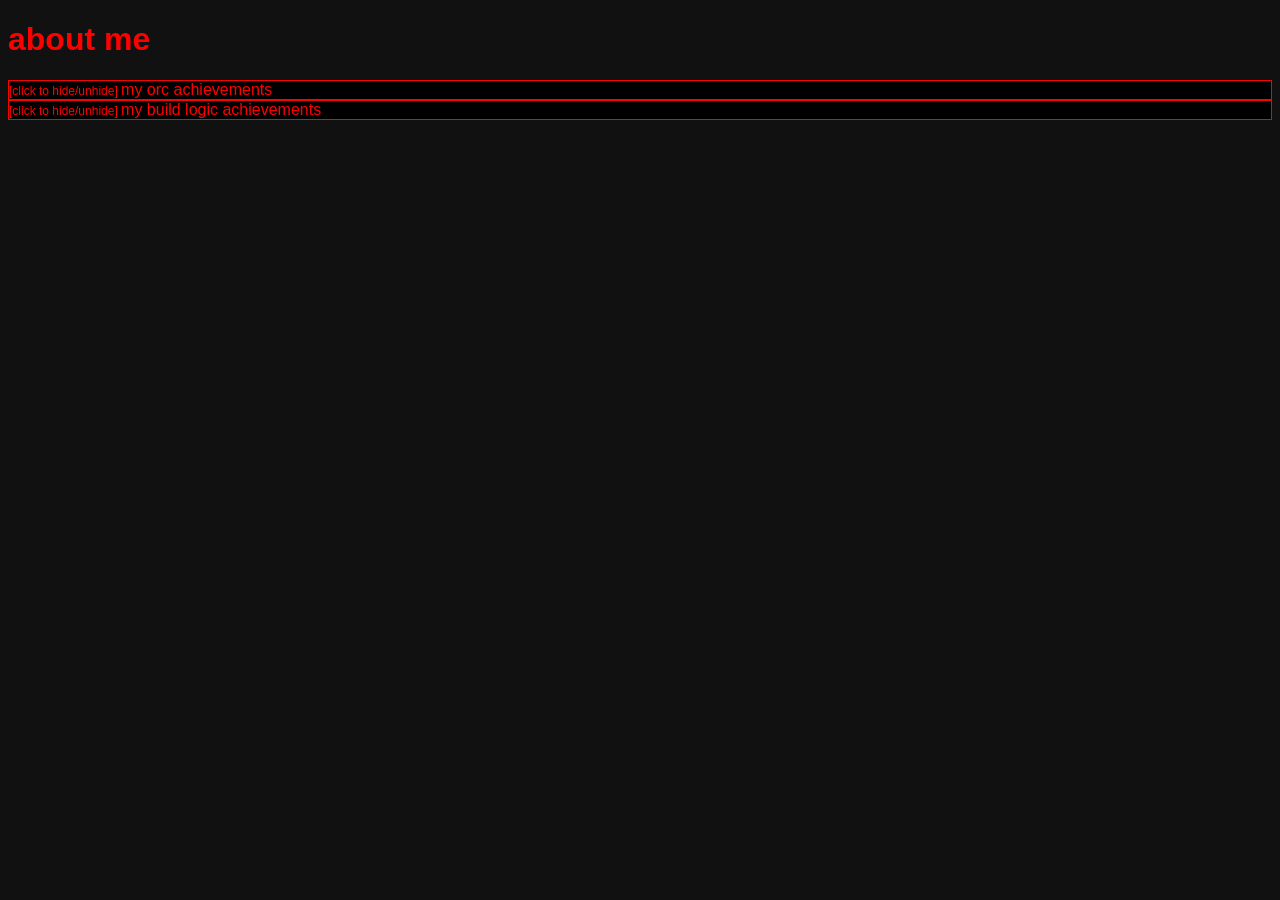
<file: index.html>
<!doctype html>
<html lang="en">
<head>
<title>muser</title>
<link href="css.css" rel="stylesheet"/>
</head>
<body>
<h1>about me</h1>
<details><summary>my orc achievements</summary>
<p>i am the guy who leaked the <a href="https://github.com/muserlogiccpu/korone-src">ratone src</a>.</br>
oh also i (kinda) made the update 1.8.1 in <a href="http://revival-list.com/">revival list</a> (a bug fix)</br>
other than that, im js a dev for the niche part of orc.</br>
i own fishblox, a 2008-2014 roblox revival, and i was a developer in other revs (and still am in some). <br>
<ul>
<li>kemono: site manager</li>
<li>redium: dev</li>
<li>triaxx: admin + trusted</li>
<li>rydenyte: trusted</li>
<li>slopaula: mod</li>
<li>vortex: verified</li>
<li>rrc: verified</li>
<li>tinkium: beta tester</li>
<li>luckyblox: designer</li>
<li>fryblx: tester (kha ate me)</li>
<li>nexium: dev (for a bit)</li>
</ul>
oh also im friends with some of rev owners
<ul>
<li>watrbx</li>
<li>triaxx</li>
<li>rydenyte</li>
<li>nexium</li>
<li>celestrium</li>
<li>bloxrl:reborn</li>
<li>martin</li>
</ul>
i played these revs
<ul>
<li>carbon (also carbonara if you can consider it)</li>
<li>better16</li>
<li>sonero (fuck fever)</li>
<li>gptblox (to talk to the owner)</li>
<li>kormon.lol (redium's owner's friend owned it so i joined cause they pinged everyone)</li>
<li>anemone (felt pretty convincing)</li>
<li>sandbox (partinshits)</li>
<li>revsim (50th member, my friend helped me to snipe)</li>
<li>kanvas (wanted to download it)</li>
<li>fishblox (obviously)</li>
<li>ecs:r (big)</li>
<li>watrbx (since like dec 2025)</li>
<li>bloxxia.de</li>
<li>caelus (aka aisaka when i joined)</li>
<li>evvls</li>
<li>lugi blox</li>
<li>vortex</li>
<li>coolblox (idk how to verify)</li>
<li>angryblox (watrbx partinshits)</li>
<li>subter (ditto)</li>
<li>madoka (rev list)</li>
<li>oozrev (b*bba slop)</li>
<li>eraxia / cubora</li>
<li>bloxrl: reborn (owned by bouldrr a person i know)</li>
<li>nexium</li>
<li>blossom</li>
<li>tinkium</li>
<li>orrh-ng bmh</li>
<li>luckyblox</li>
<li>freebloxia (the freblx.xyz if anybody cares)</li>
<li>offset 2 (another of my friend made it "without rats")</li>
<li>blockworks (when it was a rev)</li>
<li>bloxiverse</li>
<li>yriwblox / slopaula</li>
<li>fryblx</li>
<li>kemono</li>
<li>vistamedia (same owner as offset 2)</li>
<li>austiblox (my first ever normal rev)</li>
<li>rfd (beepboopbap's)</li>
<li>orrh</li>
<li>sodikm</li>
<li>novetus</li>
<li>offset (i didnt knew rust was mtm)</li>
<li>blaxirl (shitty asshole rev)</li>
<li>rblx07</li>
<li>triaxx</li>
<li>rydenyte</li>
<li>simulators on roblox <ul>
<li>goingbackto2014</li>
<li>retrostudio</li>
</ul></li>
</ul>
i was also devving shit on <a href="https://esolangs.org/">esoteric programming languages</a> such as brainfuck, deadfish, befunge, etc. </br>
i also make redstone shit on mcpe if you want to see look at <a href="images/">the creations</a></br>
here are my socials if anybody gives a fuck on them
<ul>
<li>reddit: <a href="https://www.reddit.com/user/TotallyNotMuser/">u/TotallyNotMuser</a></li>
<li>twitter aka x: <a href="https://x.com/TotallyNotMuser">@TotallyNotMuser</a></li>
<li>discord: @u8_muser</li>
<li>youtube: <a href="https://www.youtube.com/@fish-blox-muser">@fish-blox-muser</a> (had to name it cause youtube wouldnt allow @fishblox)</li>
<li>github: <a href="https://github.com/muserlogiccpu">muserlogiccpu</a></li>
<li>revs: <ul>
<li>caca elus: <a href="https://www.caelus.lol/users/55205/profile">muser </a></li>
<li>escr: <a href="https://ecsr.io/users/25384/profile">muser</a></li>
<li>evls: <a href="https://evvls.site/users/1171/profile">muser</a></li>
<li>okapi: muser (before wipe)</li>
<li>fishblox pre-user db wipe: <a href="http://26.9.5.55/User.aspx?id=1">FISHBLOX</a></li>
<li>fishblox post-user db wipe pre-src wipe: <a href="http://26.9.5.55/User.aspx?id=1">ROBLOX</a></li>
</details>
<details><summary>my build logic achievements</summary>
got banned on 3* of my accounts<br>
* = 2 on build logic, 1 through roblox finding my alt<br>
i've made a hella bunch of shit in build logic, such as: <br>
<ul>
<li><a href="decode.html">decoder for a bunch of blocks</a></li>
<li><a href="blapi.html">typewriter api, inspired by this guy</a>: <br><img src="Discord_c4OnKhJm4S.png" width="200px" height="150px"></li>
<li><a href="https://muser-logiccpu.neocities.org/terraingen">vibecoded ass terrain gen, no longer maintained</a></li>
<li><a href="https://muser-logiccpu.neocities.org/imageloader">vibecoded ass image gen, no longer maintained</a></li>
<li><a href="blblocks.tsv">all of da blocks in bl</a></li>
<li><a href="bltp.tsv">all of da text in text panel</a></li>
<li><a href="materials.tsv">all of da materials in bl</a></li>
<li><a href="rot.tsv">all of da rotations in bl</a></li>
<li><a href="eeprom.html">eeprom encoder</a></li>
<li><a href="save.html">save decoder (in huge beta)</a></li>
</ul>
useful links not by me
<ul>
<li><a href="https://intensblapi.onrender.com/">intens api typa shi</a></li>
<li><a href="https://jimhasaburger.com/buildlogic/">mint api typa shi</a></li>
</ul>
</details>
</p>
</body>
</html>
</file>
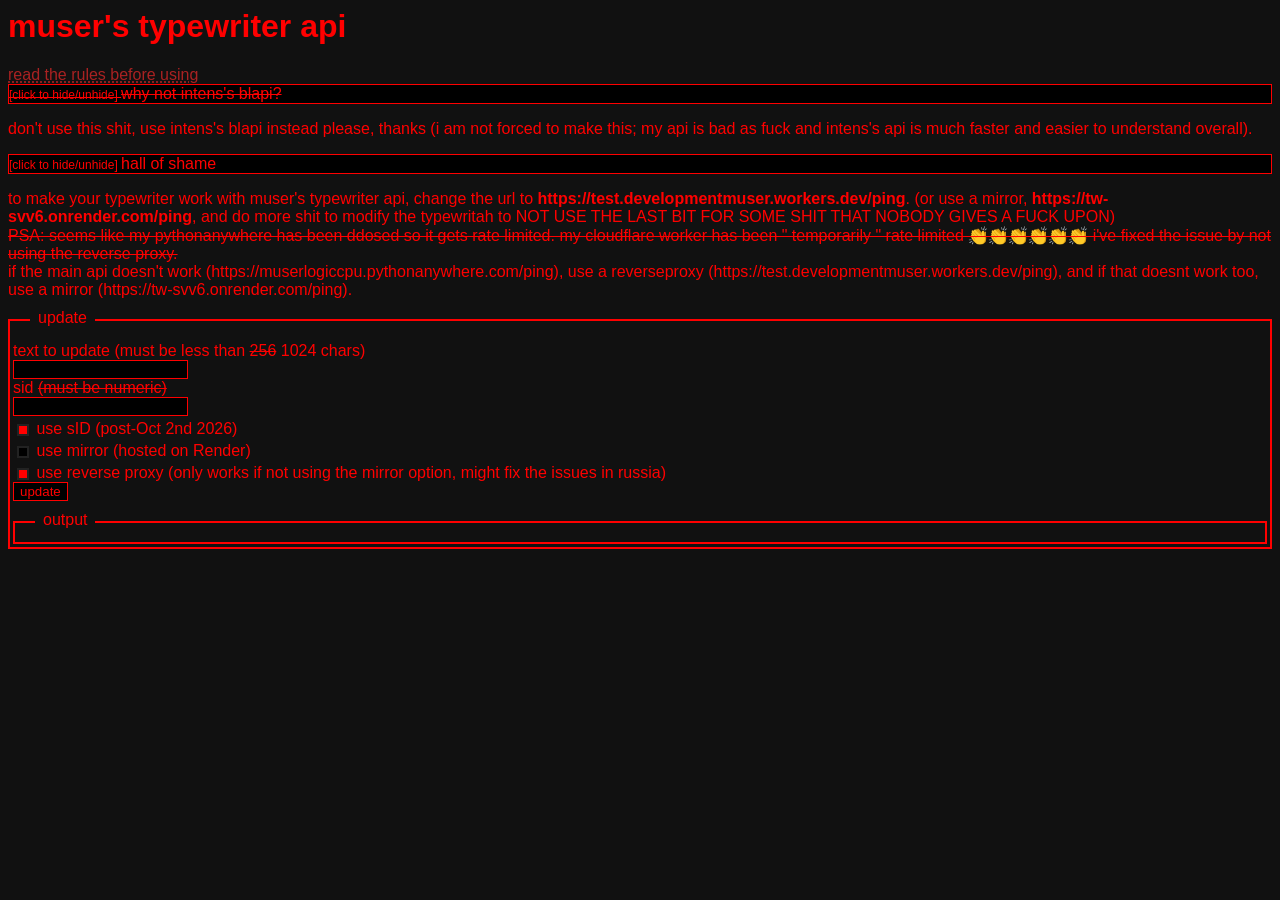
<file: blapi.html>
<html lang="en"><head>
        <meta charset="utf-8">
        <meta name="viewport" content="width=device-width, initial-scale=1.0">
        <title>muser's typewriter api</title>
		<link rel="stylesheet" href="css.css">
    </head>
    <body>
        <h1>muser's typewriter api</h1>
        <a href="rules.html">read the rules before using</a>
		<s><details>
			<summary>why not intens's blapi?</summary>
			<p>intens's blapi has recently <b>been getting ddosed by a random ass guy</b>, and the blapi <b>went completely down as of oct 3, 2026</b>. this is an implementation that is compatible with <i>muser's typewriters</i> since at least <b>january 2026</b>, though it was upgraded.</p>
		</details></s><p>don't use this shit, use intens's blapi instead please, thanks (i am not forced to make this; my api is bad as fuck and intens's api is much faster and easier to understand overall).</p>
		<details>
			<summary>hall of shame</summary>
			<h2>hall of shame</h2>
			<p>heres an image of somebody "terrorizing" my api (aka. a cloudflare worker reverse proxy.)</p>
			<img src="terrorist.png" width="600px" height="200px">
			<p>heres the serv if anybody wonders</p>
			<img src="terrorism.png">
			</details>
        <p>to make your typewriter work with muser's typewriter api, change the url to <b>https://test.developmentmuser.workers.dev/ping</b>. (or use a mirror, <b>https://tw-svv6.onrender.com/ping</b>, and do more shit to modify the typewritah to NOT USE THE LAST BIT FOR SOME SHIT THAT NOBODY GIVES A FUCK UPON)<br>
		<s>PSA: seems like my pythonanywhere has been ddosed so it gets rate limited. my cloudflare worker has been " temporarily " rate limited 👏👏👏👏👏👏 i've fixed the issue by not using the reverse proxy.</s><br> if the main api doesn't work (https://muserlogiccpu.pythonanywhere.com/ping), use a reverseproxy (https://test.developmentmuser.workers.dev/ping), and if that doesnt work too, use a mirror (https://tw-svv6.onrender.com/ping).</p>
        <div id="update">
        	<span>update</span><br>
        	<label for="text">text to update (must be less than <s>256</s> 1024 chars)</label><br>
        	<input type="text" id="text" name="text"><br>
        	<div class="sid">
				<label for="sid">sid <s>(must be numeric)</s></label><br>
        	<input type="text" id="sid" name="sid"><br>
			</div>
			<input type="checkbox" id="usesid" name="usesid" value="usesid" checked="">
			<label for="usesid">use sID (post-Oct 2nd 2026)</label><br>
			<input type="checkbox" id="usemirror" name="usemirror" value="usemirror">
			<label for="usemirror">use mirror (hosted on Render)</label><br>
			<input type="checkbox" id="rproxy" name="rproxy" value="rproxy" checked="">
			<label for="usemirror">use reverse proxy (only works if not using the mirror option, might fix the issues in russia)</label><br>
        	<button id="submit">update</button>
        	<div id="output">
            <span>output</span>
            <pre><code id="code"></code></pre>
        </div>
        	<script>
  				const s = document.getElementById('submit');
				const siduse = document.getElementById('usesid');
				const mir = document.getElementById('usemirror');
				const rp = document.getElementById('rproxy');
				const sids = document.querySelectorAll('.sid');
				const o = document.getElementById('code');
				mir.addEventListener('change', function() {
					if (this.checked) {
					    rp.disabled = true;
					  } else {
					    rp.disabled = false;
					  }
				});
				siduse.addEventListener('change', function() {
					if (this.checked) {
					    sids.forEach(s => {
						  s.style.display = 'block';
						});
					  } else {
					    sids.forEach(s => {
						  s.style.display = 'none';
						});
					  }
				});
  				s.addEventListener('click', async () => {
  					let text = document.getElementById('text');
    				let sid = document.getElementById('sid');
    				let sid2 = sid.value;
    				let text2 = text.value;
    				if (!text2) {
    					text2 = "";
    				}
					if (!sid2) {
    					sid2 = 1000;
    				}
    				try {
						s.disabled = true;
						s.textContent = 'wait...';
						let u = '';
						if (siduse.checked) {
							u = `?sid=${sid2}`
						}
						let dom = 'muserlogiccpu.pythonanywhere.com';
						if (mir.checked) {
							dom = 'tw-svv6.onrender.com';
						}
						if (rp.checked) {
							dom = 'test.developmentmuser.workers.dev';
						}
						const r = await fetch(`https://${dom}/update${u}`, {
							method: 'POST',
					        body: text2
						});
					    if (r.ok) {
					    	o.innerHTML += '<b>sending text "' + text2 + '" on sid "' + sid2 + '": </b>success<br>';
					    } else {
					       o.innerHTML += '<b>sending text "' + text2 + '" on sid "' + sid2 + '": </b>err, ' + r.status+"<br>";
					    }
					} catch (error) {
				      o.innerHTML += '<b>sending text "' + text2 + '" on sid "' + sid2 + '": </b>some issue; check the console for more info<br>';
				      console.error(error);
				    } finally {
				      s.disabled = false;
				      s.textContent = 'update';
				    }
				});
			</script>
        </div>
    

</body></html>
</file>
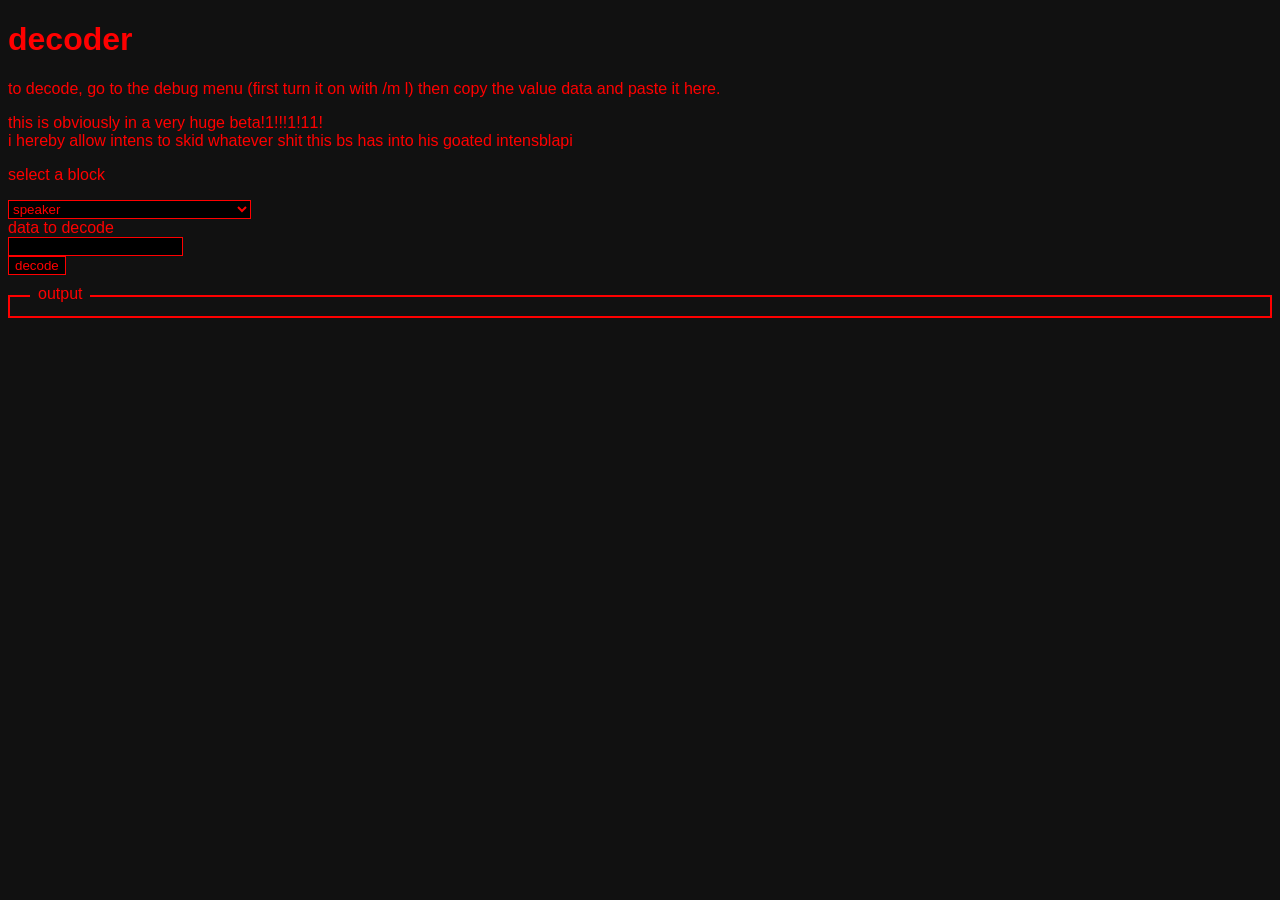
<file: decode.html>
<!DOCTYPE html>
<html lang="en">
    <head>
        <meta charset="utf-8">
        <meta name="viewport" content="width=device-width, initial-scale=1.0">
        <title>decoder</title>
		<link rel="stylesheet" href="css.css" />
    </head>
    <body>
        <h1>decoder</h1>
        <p>to decode, go to the debug menu (first turn it on with /m l) then copy the value data and paste it here.</p>
        <p>this is obviously in a very huge beta!1!!!1!11!<br>
        i hereby allow intens to skid whatever shit this bs has into his goated intensblapi</p>
        <p>select a block</p>
        <select name="type" id="type">
            <option value="speaker" selected>speaker</option>
            <option value="legacykeypad">_legacy keypad</option>
            <option value="keypad">keypad</option>
            <option value="http">http transmitter (useless)</option>
            <option value="pdetector">player detector</option>
            <option value="lpdetector">_legacy player detector</option>
            <option value="kmodule">kill module</option>
            <option value="lkmodule">_legacy kill module</option>
            <option value="8eeprom">8 bit eeprom (somehow working)</option>
            <option value="16eeprom">16 bit eeprom (somehow working)</option>
            <option value="buzzer">buzzer</option>
            <option value="tact">tnt activator</option>
            <option value="tpma">teleport module a</option>
            <option value="tpmb">teleport module b</option>
            <option value="cake">cake (absolutely fucking useless btw)</option>
        </select>
        <br>
        <label for="data">data to decode</label><br>
        <input type="text" id="data" name="data"><br>
        <button id="decode">decode</button>
        <div id="output">
            <span>output</span>
            <pre><code id="code"></code></pre>
        </div>
        <script>
            const o = document.getElementById('code');
            const s = document.getElementById('type');
            const d = document.getElementById('decode');
            const D = document.getElementById('data');
            d.addEventListener('click', async () => {
              let u = D.value; // I finally fixed the most notorious bug that you had to refresh to load the new text, reason why: it was previously not inside the button handline mechanism
              // brain disconnected
function pc(str, d, c) {
  let r = [];
  let p = 0;
  for (let i = 0; i < c; i++) {
    if (p >= str.length) {
      r.push(d[i]);
      continue;
    }
	if (str[p] === '`') {
      r.push("");
      p += 1;
      continue;
    }
    let B = "0123456789abcdefghijklmnopqrstuvwxyzABCDEFGHIJKLMNOPQRSTUVWXYZ!@$%?&<()";
    let C = B.indexOf(str[p]);
    if (C === -1) {
      r.push(d[i]);
      p += 1; 
      continue; 
    }
    let L = C + 1;
    let v = p + 1;
    let V = v + L;
    if (V > str.length) {
      r.push(d[i]);
      p = str.length;
      continue;
    }
    r.push(str.slice(v, V));
    p = V;
  }
  while (r.length < c) {
    r.push(d[r.length]);
  }
  return r;
}
if (s.value === "speaker") {
  let b = "0123456789abcdefghijklmnopqrstuvwxyzABCDEFGHIJKLMNOPQRSTUVWXYZ!@\$%?&<()";
  function b71(id) {
    let nid = id.trim();
    let d = 0n;
    let p = 0n;
    for (let c of [...nid].reverse()) {
      let D = b.indexOf(c);
      if (D === -1) {
        throw new Error(`invalid char ${c}`);
      }
      d += BigInt(D) * (71n ** p);
      p += 1n;
    }
    return d;
  }
  let dv = ["1", "lolCv", "0.5", "1"];
  let a = pc(u, dv, 4);
  let id = b71(a[1]);
  let l = a[0] !== "0" ? 'ON' : 'OFF';
  o.innerHTML = "<b>Looped: </b>" + l + "<br><b>ID: </b>" + id + "<br><b>Volume: </b>" + a[2] + "<br><b>Pitch: </b>" + a[3];
} else if (s.value === "legacykeypad") { 
  let dv = ["1", "2", "1234", "1", "0.05"];
  let a = pc(u, dv, 5);
  let uoe = a[0] !== "0" ? 'ON' : 'OFF';
  let skp = a[3] !== "0" ? 'ON' : 'OFF';
  o.innerHTML = "<b>Unlock on Enter Key: </b>" + uoe + "<br><b>Unlocked Time: </b>" + a[1] + "<br><b>Code Digits: </b>" + a[2] + "<br><b>Show Key Press: </b>" + skp + "<br><b>Button Hold Time: </b>" + a[4];
} else if (s.value === "keypad") { 
    let b = "0123456789abcdefghijklmnopqrstuvwxyzABCDEFGHIJKLMNOPQRSTUVWXYZ!@\$%?&<()";
  function b71(id) {
    let nid = id.trim();
    let d = 0n; let p = 0n;
    for (let c of [...nid].reverse()) {
      let D = b.indexOf(c);
      if (D === -1) return "0";
      d += BigInt(D) * (71n ** p); p += 1n;
    }
    return String(d);
  }
  let dv = ["1", "2", "2gg", "1", "0.05"];
  let a = pc(u, dv, 5);
  let uoe = a[0] !== "0" ? 'ON' : 'OFF';
  let skp = a[3] !== "0" ? 'ON' : 'OFF';
  let ef = "";
  if(a[2]!==""){
  let scd = a[2].split(":");
  let dcd = [];
  for (let i = 0; i < scd.length; i++) {
    if (!scd[i]) continue;
    let dv = b71(scd[i]);
    dcd.push(dv.substring(1, dv.length));
  }
  if(dcd.length === 0) dcd.push("1234");
  ef = dcd.join("");
  }
  o.innerHTML = "<b>Unlock on Enter Key: </b>" + uoe + "<br><b>Unlocked Time: </b>" + a[1] + "<br><b>Code Digits: </b>" + ef + "<br><b>Show Key Press: </b>" + skp + "<br><b>Button Hold Time: </b>" + a[4];
} else if (s.value === "http") { 
let dv = ["0", "0.1", "", ""];
let a = pc(u, dv, 4);
let g = a[0] !== "0" ? 'ON' : 'OFF';
o.innerHTML = "<b>GET Requests: </b>" + g + "<br><b>GET Interval (seconds): </b>" + a[1] + "<br><b>Headers: </b>" + a[2] + "<br><b>Url: </b>" + a[3];
} else if (s.value === "pdetector") { 
let na = "abcdefghijklmnopqrstuvwxyzABCDEFGHIJKLMNOPQRSTUVWXYZ!@#$\%?&<>()+_*{}[]~`'\"|"; // base75
function b75(str) {
  function dec(s) {
    if (!s) return 0;
    let t = s.trim();
    let ine = t.startsWith('-');
    if (ine) t = t.slice(1);
    let [ip, fp] = t.split('\x02');
    let T = 0;
    if (ip) {
      let p = 0;
      for (let c of [...ip].reverse()) {
        let D = na.indexOf(c);
        if (D === -1) return 0;
        T += D * (75 ** p);
        p += 1;
      }
    }
    if (fp) {
      let fd = "";
      for (let c of fp) {
        let D = na.indexOf(c);
        if (D === -1) return 0;
        fd += D;
      }
      if (fd) {
        T += Number("0." + fd);
      }
    }
    return ine ? -T : T;
  }
  let [a, b, c] = str.split(',', 3);
  let da = dec(a);
  let db = dec(b);
  let dc = dec(c);
  return [String(da), String(db), String(dc)];
}
let dv = ["0", "@perm>=2", "p,p,p", "1","a,a,a","a,a,a"];
let a = pc(u, dv, 6);
let dsi = b75(a[2]);
let sor = b75(a[4]);
let sof = b75(a[5]);
let g = a[0] !== "0" ? 'ON' : 'OFF';
let dsh = a[3] === "1" ? "Sphere" : (a[3] === "2" ? "Box" : (a[3] === "3" ? "Cylinder" : (a[3] === "4" ? "Wedge" : "Pyramid")));
o.innerHTML = "<b>Show Detection Boundaries: </b>" + g + "<br><b>Activation Selector: </b>" + a[1] + "<br><b>Detection Size in Blocks: </b>" + dsi[0] + ", " + dsi[1] + ", " + dsi[2] + "<br><b>Detection Shape: </b>" + dsh + "<br><b>Shape Orientation (degrees): </b>" + sor[0] + ", " + sor[1] + ", " + sor[2] + "<br><b>Shape Offset in Blocks: </b>" + sof[0] + ", " + sof[1] + ", " + sof[2];
} else if (s.value === "lpdetector") { 
let dv = ["0", "2", "13.33"];
let a = pc(u, dv, 3);
let g = a[0] !== "0" ? 'ON' : 'OFF';
o.innerHTML = "<b>Show Range: </b>" + g + "<br><b>Activation Permission: </b>" + a[1] + "<br><b>Range: </b>" + a[2];
} else if (s.value === "kmodule") { 
let na = "abcdefghijklmnopqrstuvwxyzABCDEFGHIJKLMNOPQRSTUVWXYZ!@#$\%?&<>()+_*{}[]~`'\"|"; // base75
function b75(str) {
  function dec(s) {
    if (!s) return 0;
    let t = s.trim();
    let ine = t.startsWith('-');
    if (ine) t = t.slice(1);
    let [ip, fp] = t.split('\x02');
    let T = 0;
    if (ip) {
      let p = 0;
      for (let c of [...ip].reverse()) {
        let D = na.indexOf(c);
        if (D === -1) return 0;
        T += D * (75 ** p);
        p += 1;
      }
    }
    if (fp) {
      let fd = "";
      for (let c of fp) {
        let D = na.indexOf(c);
        if (D === -1) return 0;
        fd += D;
      }
      if (fd) {
        T += Number("0." + fd);
      }
    }
    return ine ? -T : T;
  }
  let [a, b, c] = str.split(',', 3);
  let da = dec(a);
  let db = dec(b);
  let dc = dec(c);
  return [String(da), String(db), String(dc)];
}
let dv = ["0", "0", "@perm>=2", "p,p,p", "1","a,a,a","a,a,a"];
let a = pc(u, dv, 7);
let dsi = b75(a[3]);
let sor = b75(a[5]);
let sof = b75(a[6]);
let g = a[0] !== "0" ? 'ON' : 'OFF';
let h = a[1] !== "0" ? 'ON' : 'OFF';
let dsh = a[4] === "1" ? "Sphere" : (a[4] === "2" ? "Box" : (a[4] === "3" ? "Cylinder" : (a[4] === "4" ? "Wedge" : "Pyramid")));
o.innerHTML = "<b>Show Detection Boundaries: </b>" + g + "<br><b>Kill When Touched: </b>" + h + "<br><b>Damages: </b>" + a[2] + "<br><b>Detection Size in Blocks: </b>" + dsi[0] + ", " + dsi[1] + ", " + dsi[2] + "<br><b>Detection Shape: </b>" + dsh + "<br><b>Shape Orientation (degrees): </b>" + sor[0] + ", " + sor[1] + ", " + sor[2] + "<br><b>Shape Offset in Blocks: </b>" + sof[0] + ", " + sof[1] + ", " + sof[2];
} else if (s.value === "lkmodule") { 
let dv = ["0", "25", "13.33"];
let a = pc(u, dv, 3);
let g = a[0] !== "0" ? 'ON' : 'OFF';
o.innerHTML = "<b>Show Range: </b>" + g + "<br><b>Damages: </b>" + a[1] + "<br><b>Range: </b>" + a[2];
  // EEPROM requires a very very specific setup to encode everything
  // it stores in chunks that are different from the chunks in everything else
  // here's the structure.
  // *Address in 2 chars**Value in 2 chars*
  // and no separator.
  // seems like the address and value are encoded within the same algorihm
  // After minutes of reverse engineering i became onto something (aka. i decoded the algorithm)
  // seems like the algorithm is: - make the number into binary then reverse it then convert to base 10 then encode to base 71
  // to decode it, we need to: decrypt base 71, decode the base 10 and then reverse the binary string
} else if (s.value === "8eeprom") { 
  let sad = [];
  let b = "0123456789abcdefghijklmnopqrstuvwxyzABCDEFGHIJKLMNOPQRSTUVWXYZ!@\$%?&<()";
  function b71(id) {
    let nid = id.trim();
    let d = 0n; let p = 0n;
    for (let c of [...nid].reverse()) {
      let D = b.indexOf(c);
      if (D === -1) return "0";
      d += BigInt(D) * (71n ** p); p += 1n;
    }
    return String(d);
  }
  o.innerHTML = "";
  for (let i = 0; i < u.length; i += 4) {
    let a = u.substring(i, i + 2);
    let v = u.substring(i + 2, i + 4);
    let ad = Number(b71(a)).toString(2).padStart(8, '0').split('').reverse().join('');
    let vd = Number(b71(v)).toString(2).padStart(8, '0').split('').reverse().join('');
    if (sad.includes(ad)) continue;
    sad.push(ad);
    o.innerHTML += "<b>address " + parseInt(ad) + ": </b>" + parseInt(vd) + "<br>";
  }
} else if (s.value === "16eeprom") { 
  let sad = [];
  let b = "0123456789abcdefghijklmnopqrstuvwxyzABCDEFGHIJKLMNOPQRSTUVWXYZ!@\$%?&<()";
  function b71(id) {
    let nid = id.trim();
    let d = 0n; let p = 0n;
    for (let c of [...nid].reverse()) {
      let D = b.indexOf(c);
      if (D === -1) return "0";
      d += BigInt(D) * (71n ** p); p += 1n;
    }
    return String(d);
  }
  o.innerHTML = "";
  for (let i = 0; i < u.length; i += 6) {
    let a = u.substring(i, i + 3);
    let v = u.substring(i + 3, i + 6);
    let ad = Number(b71(a)).toString(2).padStart(16, '0').split('').reverse().join('');
    let vd = Number(b71(v)).toString(2).padStart(16, '0').split('').reverse().join('');
    if (sad.includes(ad)) continue;
    sad.push(ad);
    o.innerHTML += "<b>address " + parseInt(ad) + ": </b>" + parseInt(vd) + "<br>";
  }
} else if (s.value === "buzzer") { 
let b = "0123456789abcdefghijklmnopqrstuvwxyzABCDEFGHIJKLMNOPQRSTUVWXYZ!@\$%?&<()";
let idfk = ['0','1','2','3','4','5','6','7','8','9','a','b','c'];
  function b71(id) {
    let nid = id.trim();
    let d = 0n; let p = 0n;
    for (let c of [...nid].reverse()) {
      let D = b.indexOf(c);
      if (D === -1) return "-1";
      d += BigInt(D) * (71n ** p); p += 1n;
    }
    return String(d);
  }
  let aa = u;
  if (u.length !== 1 || !idfk.includes(u)) aa = "6";
  let eee = b71(aa);
  o.innerHTML = (Number(eee) * 110) + 660 + " hz";
} else if (s.value === "tact") { 
let dv = ["0", "3.33"];
let a = pc(u, dv, 2);
let g = a[0] !== "0" ? 'ON' : 'OFF';
o.innerHTML = "<b>Show Range: </b>" + g + "<br><b>Range: </b>" + a[1];
} else if (s.value === "tpma") { 
let na = "abcdefghijklmnopqrstuvwxyzABCDEFGHIJKLMNOPQRSTUVWXYZ!@#$\%?&<>()+_*{}[]~`'\"|"; // base75
function b75(str) {
  function dec(s) {
    if (!s) return 0;
    let t = s.trim();
    let ine = t.startsWith('-');
    if (ine) t = t.slice(1);
    let [ip, fp] = t.split('\x02');
    let T = 0;
    if (ip) {
      let p = 0;
      for (let c of [...ip].reverse()) {
        let D = na.indexOf(c);
        if (D === -1) return 0;
        T += D * (75 ** p);
        p += 1;
      }
    }
    if (fp) {
      let fd = "";
      for (let c of fp) {
        let D = na.indexOf(c);
        if (D === -1) return 0;
        fd += D;
      }
      if (fd) {
        T += Number("0." + fd);
      }
    }
    return ine ? -T : T;
  }
  let [a, b, c] = str.split(',', 3);
  let da = dec(a);
  let db = dec(b);
  let dc = dec(c);
  return [String(da), String(db), String(dc)];
}
let dv = ["0", "a,a,a", "13.33"];
let a = pc(u, dv, 3);
let tpo = b75(a[1]);
let i = a[0] !== "0" ? 'ON' : 'OFF';
o.innerHTML = "<b>Show Range: </b>" + i + "<br><b>TP Offset: </b>" + tpo[0] + ", " + tpo[1] + ", " + tpo[2] + "<br><b>Range: </b>" + a[2];
} else if (s.value === "tpmb") { 
let na = "abcdefghijklmnopqrstuvwxyzABCDEFGHIJKLMNOPQRSTUVWXYZ!@#$\%?&<>()+_*{}[]~`'\"|"; // base75
function b75(str) {
  function dec(s) {
    if (!s) return 0;
    let t = s.trim();
    let ine = t.startsWith('-');
    if (ine) t = t.slice(1);
    let [ip, fp] = t.split('\x02');
    let T = 0;
    if (ip) {
      let p = 0;
      for (let c of [...ip].reverse()) {
        let D = na.indexOf(c);
        if (D === -1) return 0;
        T += D * (75 ** p);
        p += 1;
      }
    }
    if (fp) {
      let fd = "";
      for (let c of fp) {
        let D = na.indexOf(c);
        if (D === -1) return 0;
        fd += D;
      }
      if (fd) {
        T += Number("0." + fd);
      }
    }
    return ine ? -T : T;
  }
  let [a, b, c] = str.split(',', 3);
  let da = dec(a);
  let db = dec(b);
  let dc = dec(c);
  return [String(da), String(db), String(dc)];
}
let dv = ["0", "a,a,a", "13.33"];
let a = pc(u, dv, 3);
let tpo = b75(a[1]);
let i = a[0] !== "0" ? 'ON' : 'OFF';
o.innerHTML = "<b>Show Range: </b>" + i + "<br><b>TP Offset: </b>" + tpo[0] + ", " + tpo[1] + ", " + tpo[2] + "<br><b>Range: </b>" + a[2];
} else if (s.value === "cake") { 
let b = "0123456789abcdefghijklmnopqrstuvwxyzABCDEFGHIJKLMNOPQRSTUVWXYZ!@\$%?&<()";
function b71(id) {
    let nid = id.trim();
    let d = 0n; let p = 0n;
    for (let c of [...nid].reverse()) {
      let D = b.indexOf(c);
      if (D === -1) return "-1";
      d += BigInt(D) * (71n ** p); p += 1n;
    }
    return String(d);
  }
  let aa = u;
  if (u === "") aa = "3G";
let p = Number(b71(aa));
let sc = 0;
    for (let i = 0; i < 8; i++) {
        if ((p & (1 << i)) !== 0) {
            sc++;
        }
    }
o.innerHTML = "<b>pieces left: </b>" + sc + '<br>heres a full cake<br><canvas id="cc" width="200" height="200"></canvas>';
function dc(bm) {
    const c = document.getElementById("cc");
    const t = c.getContext("2d");
    const x = 100, y = 100, r = 80;
    t.clearRect(0, 0, 200, 200);
    const bo = [0, 6, 5, 3, 4, 1, 2, 7];
    for (let i = 0; i < 8; i++) {
        let sa = (i * Math.PI) / 4;
        let ea = ((i + 1) * Math.PI) / 4;
        let ab = bo[i];
        let p = (bm & (1 << ab)) !== 0;
        t.beginPath();
        t.moveTo(x, y);
        t.arc(x, y, r, sa, ea);
        t.lineTo(x, y);
        if (p) {
            t.fillStyle = "#e500ff"; 
            t.fill();
            t.strokeStyle = "#e500ff";
            t.lineWidth = 2;
            t.stroke();
        }
    }
}
dc(p);

} else {
  o.innerHTML = "invalid choice"
}
            });
</script>
</body>
</html>
</file>
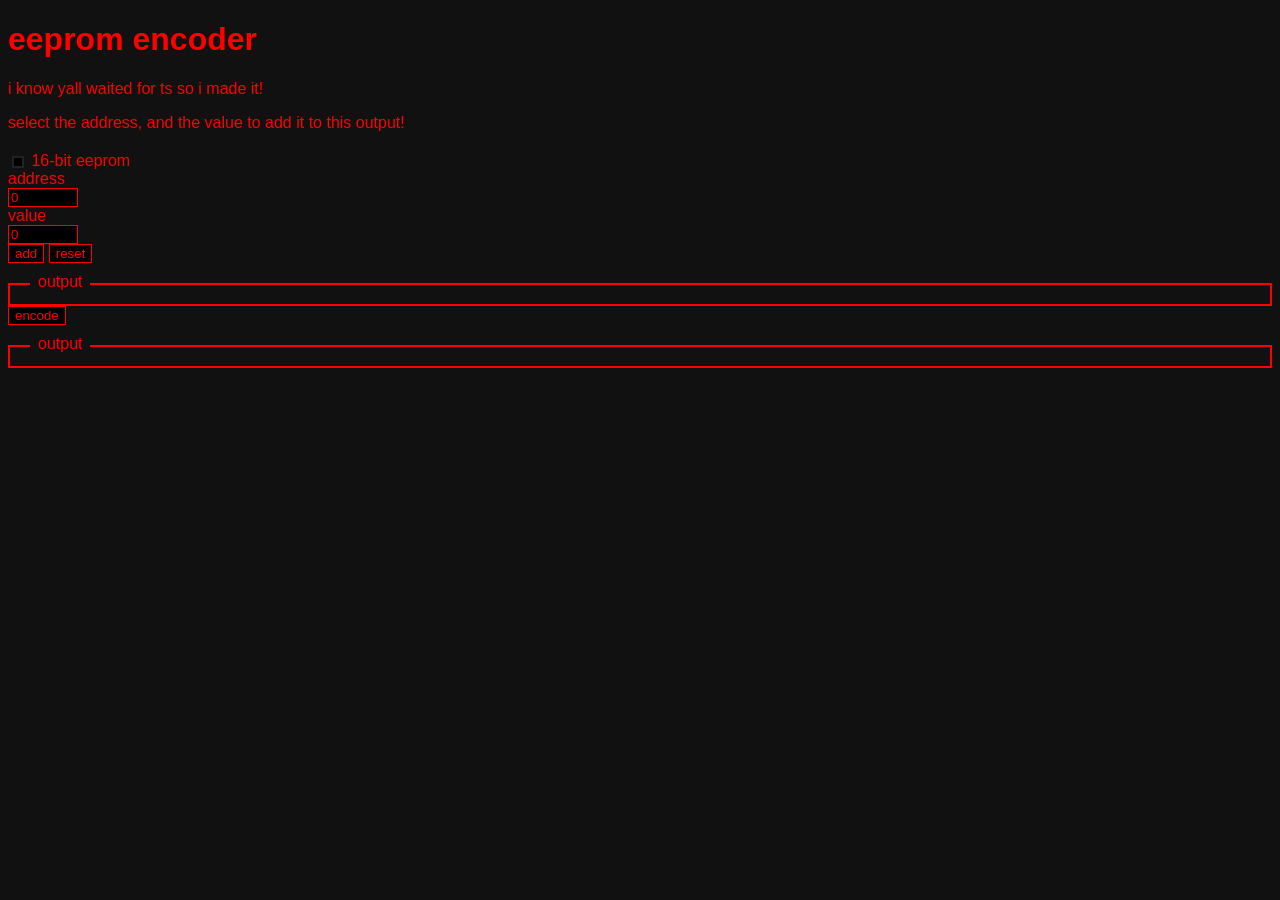
<file: eeprom.html>
<!DOCTYPE html>
<html lang="en">
    <head>
        <meta charset="utf-8">
        <meta name="viewport" content="width=device-width, initial-scale=1.0">
        <title>eeprom tool</title>
		<link rel="stylesheet" href="css.css" />
    </head>
    <body>
<h1>eeprom encoder</h1>
<p>i know yall waited for ts so i made it!</p>
<p>select the address, and the value to add it to this output!</p>
<input type="checkbox" id="16" name="16" value="usemirror">
			<label for="16">16-bit eeprom</label><br>
<label for="addr">address</label><br>
<input type="number" id="addr" name="addr" value="0" min="0" oninput="this.value = Math.abs(this.value) % 65535" max="65535"><br>
<label for="val">value</label><br>
<input type="number" id="val" name="val" value="0" min="0" oninput="this.value = Math.abs(this.value) % 65535" max="65535"><br>
<button id="add">add</button>
<button id="reset">reset</button>
<div id="output">
            <span>output</span>
            <pre><code id="code"></code></pre>
        </div>
        <button id="encode">encode</button>
        <div id="output">
            <span>output</span>
            <pre><code id="code2"></code></pre>
        </div>
        <script>
        let vale=[]
        let a = document.getElementById('add');
        let n = document.getElementById('encode');
        let r = document.getElementById('reset');
        let o = document.getElementById('code');
        let o2 = document.getElementById('code2');
        let e = document.getElementById('addr');
        let E = document.getElementById('val');
        let i16 = document.getElementById('16');
        let b = "0123456789abcdefghijklmnopqrstuvwxyzABCDEFGHIJKLMNOPQRSTUVWXYZ!@\$%?&<()";
        function b71(e) {
			let n = BigInt(e);
			if (n === 0n) return b[0];
			if (n < 0n) return "0"; 
			let r = "";
  			while (n > 0n) {
			    let R = n % 71n;
			    r = b[Number(R)] + r;
			    n = n / 71n;
			  }
  			return r;
}
        a.addEventListener('click', async () => {
	            let A = e.value;
				let v = E.value;
				vale.push({"addr":A,"val":v});
				o.innerHTML += `<b>Address ${A}: </b>: ${v}<br>`;
        });
        r.addEventListener('click', async () => {
	            vale = [];
	            o.innerHTML = "";
        });
        n.addEventListener('click', async () => {
        let u=8;
        let uu=2
        if (i16.checked) {
        u=16;
        uu=3;
        }
        o2.innerHTML = "";
        for (const cell of vale) {
        let addr = Number(cell.addr).toString(2).padStart(u, '0').split('').reverse().join('');
        let val = Number(cell.val).toString(2).padStart(u, '0').split('').reverse().join('');
        console.log(val)
        o2.innerHTML += b71(parseInt(addr,2)).padStart(uu, '0') + b71(parseInt(val,2)).padStart(uu, '0');
        }
        });
        </script>
</body>
</html>
</file>
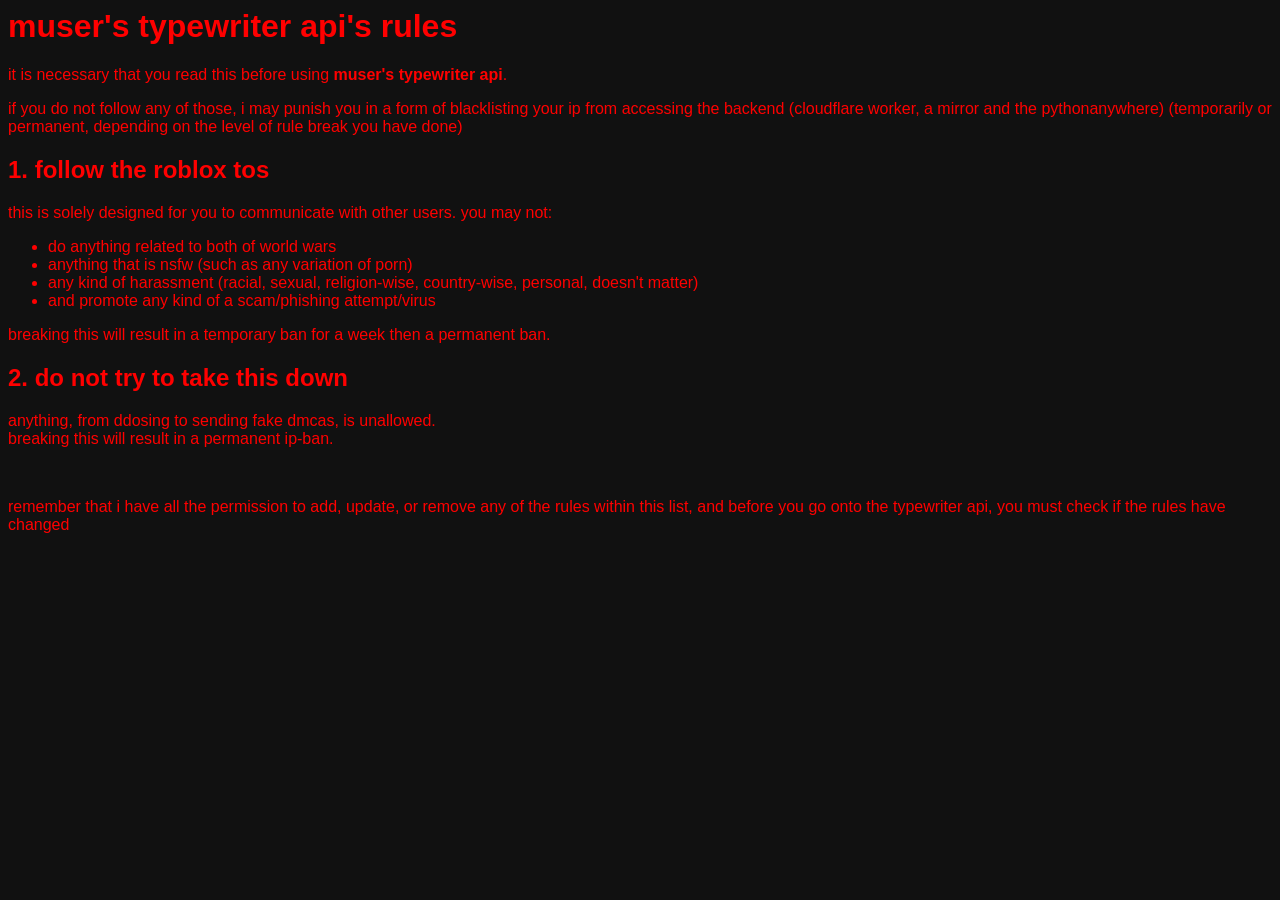
<file: rules.html>
<html lang="en"><head>
        <meta charset="utf-8">
        <meta name="viewport" content="width=device-width, initial-scale=1.0">
        <title>muser's typewriter api's rules</title>
		<link rel="stylesheet" href="css.css">
    </head>
    <body>
        <h1>muser's typewriter api's rules</h1>
        <p>it is necessary that you read this before using <b>muser's typewriter api</b>.</p>
        <p>if you do not follow any of those, i may punish you in a form of blacklisting your ip from accessing the backend (cloudflare worker, a mirror and the pythonanywhere) (temporarily or permanent, depending on the level of rule break you have done)</p>
        <h2>1. follow the roblox tos</h2>
        <p>this is solely designed for you to communicate with other users. you may not: <ul>
        <li>do anything related to both of world wars</li>
        <li>anything that is nsfw (such as any variation of porn)</li>
        <li>any kind of harassment (racial, sexual, religion-wise, country-wise, personal, doesn't matter)</li>
        <li>and promote any kind of a scam/phishing attempt/virus</li>
        </ul>
        breaking this will result in a temporary ban for a week then a permanent ban.</p>
        <h2>2. do not try to take this down</h2>
        <p>anything, from ddosing to sending fake dmcas, is unallowed. <br>breaking this will result in a permanent ip-ban.</p>
        <br>
        <p>remember that i have all the permission to add, update, or remove any of the rules within this list, and before you go onto the typewriter api, you must check if the rules have changed</p>
            </body>
                </html>
</file>
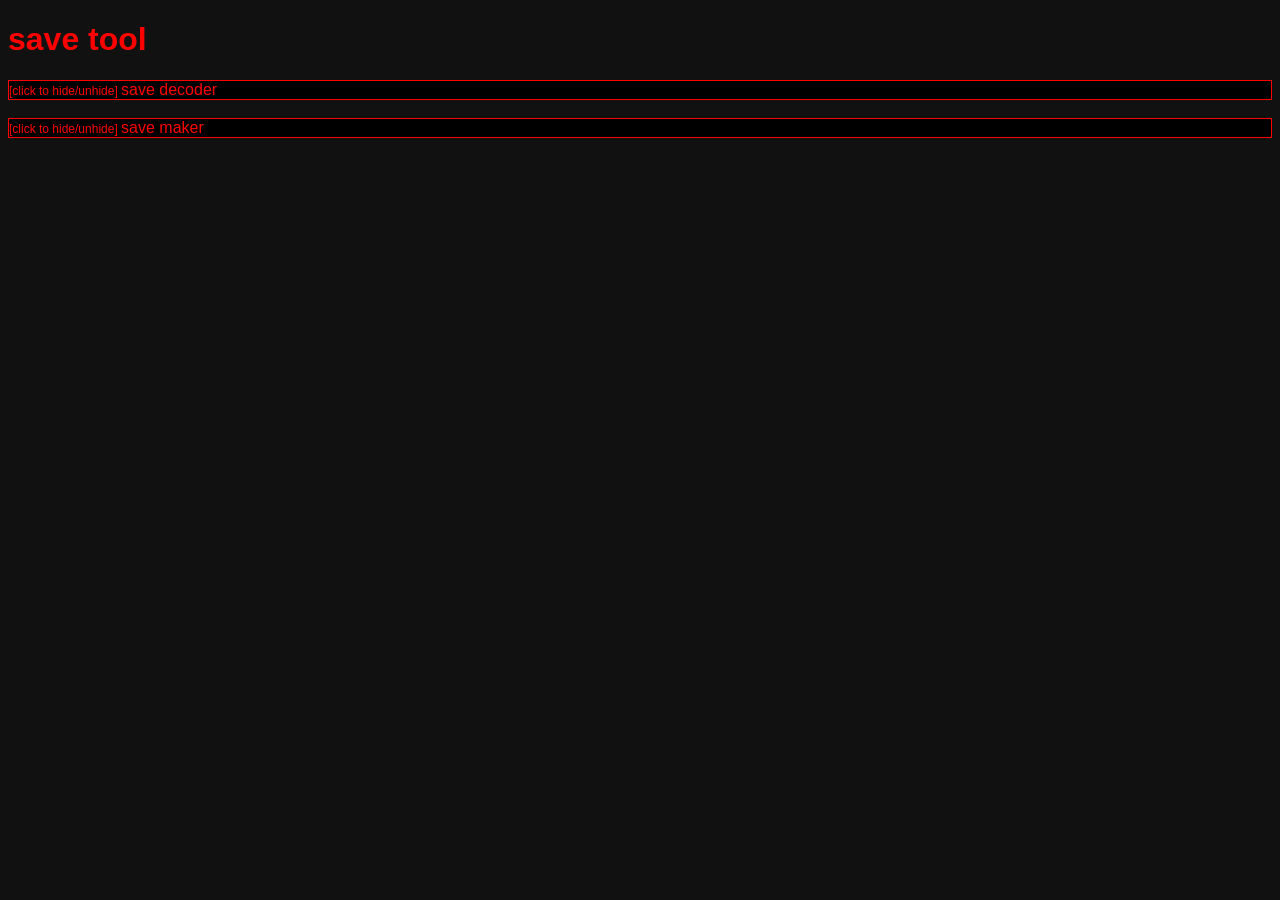
<file: save.html>
<!DOCTYPE html>
<html lang="en">
    <head>
        <meta charset="utf-8">
        <meta name="viewport" content="width=device-width, initial-scale=1.0">
        <title>save tool</title>
		<link rel="stylesheet" href="css.css" />
    </head>
    <body>
        <h1>save tool</h1>
        <details>
<summary>
save decoder
</summary>
<h2>save decoder</h2>
<label for="data">save to decode</label><br>
        <input type="text" id="data" name="data"><br>
        <button id="decode">decode</button>
        <div id="output">
            <span>output</span>
            <pre><code id="code"></code></pre>
        </div>
        </details>
        <br>
        <details>
<summary>
save maker
</summary>

        </details>
        <script>
        const t = [
  { "BlockID": "A", "BlockName": "TorchWATT_Down" },
  { "BlockID": "B", "BlockName": "SignWATT_Down" },
  { "BlockID": "C", "BlockName": "SignWATT" },
  { "BlockID": "D", "BlockName": "TorchWATT" },
  { "BlockID": "E", "BlockName": "Day Controller" },
  { "BlockID": "F", "BlockName": "_Legacy Kill Module" },
  { "BlockID": "G", "BlockName": "Block" },
  { "BlockID": "H", "BlockName": "Stair" },
  { "BlockID": "I", "BlockName": "Ladder" },
  { "BlockID": "J", "BlockName": "Torch" },
  { "BlockID": "K", "BlockName": "Invisible Block" },
  { "BlockID": "L", "BlockName": "Slab" },
  { "BlockID": "M", "BlockName": "Inner Stair" },
  { "BlockID": "N", "BlockName": "Outer Stair" },
  { "BlockID": "O", "BlockName": "Color Neon Light 2" },
  { "BlockID": "P", "BlockName": "Full Subtractor" },
  { "BlockID": "Q", "BlockName": "Plate" },
  { "BlockID": "R", "BlockName": "Piston" },
  { "BlockID": "S", "BlockName": "4 Bit Register" },
  { "BlockID": "T", "BlockName": "Dip Switches" },
  { "BlockID": "U", "BlockName": "8x8 RGB2 Panel" },
  { "BlockID": "V", "BlockName": "Interval Calculator" },
  { "BlockID": "W", "BlockName": "8 Bit Splitter" },
  { "BlockID": "X", "BlockName": "EEPROM" },
  { "BlockID": "Y", "BlockName": "LED" },
  { "BlockID": "Z", "BlockName": "8 Bit AND Gate" },
  { "BlockID": "a", "BlockName": "Barrier Block" },
  { "BlockID": "b", "BlockName": "NAND Gate" },
  { "BlockID": "c", "BlockName": "NOR Gate" },
  { "BlockID": "d", "BlockName": "NOT Gate" },
  { "BlockID": "e", "BlockName": "OR Gate" },
  { "BlockID": "f", "BlockName": "Splitter" },
  { "BlockID": "g", "BlockName": "XNOR Gate" },
  { "BlockID": "h", "BlockName": "Counter" },
  { "BlockID": "i", "BlockName": "8 Bit Shifter Counter" },
  { "BlockID": "j", "BlockName": "Number Counter" },
  { "BlockID": "k", "BlockName": "Color No Light" },
  { "BlockID": "l", "BlockName": "Gated SR Latch" },
  { "BlockID": "m", "BlockName": "Full Adder" },
  { "BlockID": "n", "BlockName": "SR Latch" },
  { "BlockID": "o", "BlockName": "Toggle Output" },
  { "BlockID": "p", "BlockName": "Delay" },
  { "BlockID": "q", "BlockName": "Timer" },
  { "BlockID": "r", "BlockName": "Wifi" },
  { "BlockID": "s", "BlockName": "Button" },
  { "BlockID": "t", "BlockName": "Sign" },
  { "BlockID": "u", "BlockName": "Lever" },
  { "BlockID": "v", "BlockName": "Toggle Button" },
  { "BlockID": "w", "BlockName": "Instant Button" },
  { "BlockID": "x", "BlockName": "HEX Color Display" },
  { "BlockID": "y", "BlockName": "HEX Squared Color Display" },
  { "BlockID": "z", "BlockName": "RGB Light" },
  { "BlockID": "`", "BlockName": "8 Bit NOR Gate" },
  { "BlockID": "1", "BlockName": "AND Gate" },
  { "BlockID": "2", "BlockName": "XOR Gate" },
  { "BlockID": "3", "BlockName": "Randomizer" },
  { "BlockID": "4", "BlockName": "HEX LCD Display" },
  { "BlockID": "5", "BlockName": "HEX Pixel Color Display" },
  { "BlockID": "6", "BlockName": "Barrier" },
  { "BlockID": "7", "BlockName": "Read Output" },
  { "BlockID": "8", "BlockName": "Color Neon Light" },
  { "BlockID": "9", "BlockName": "Green Screen" },
  { "BlockID": "0", "BlockName": "Color Light" },
  { "BlockID": "!", "BlockName": "8 Bit OR Gate" },
  { "BlockID": "@", "BlockName": "8 Bit XOR Gate" },
  { "BlockID": "&", "BlockName": "8 Bit NAND Gate" },
  { "BlockID": "*", "BlockName": "8 Bit XNOR Gate" },
  { "BlockID": "(", "BlockName": "Text Button" },
  { "BlockID": ")", "BlockName": "Command Block" },
  { "BlockID": "-", "BlockName": "2 Bit Multiplier" },
  { "BlockID": "_", "BlockName": "RGB2 Light Panel" },
  { "BlockID": "+", "BlockName": "Door" },
  { "BlockID": "=", "BlockName": "Electric Door" },
  { "BlockID": "[", "BlockName": "Sticky Piston" },
  { "BlockID": "{", "BlockName": "Empty Block" },
  { "BlockID": "]", "BlockName": "TNT" },
  { "BlockID": "}", "BlockName": "RGB2 Light" },
  { "BlockID": "|", "BlockName": "Block Placer" },
  { "BlockID": ":", "BlockName": "Pane" },
  { "BlockID": "'", "BlockName": "Player Detector" },
  { "BlockID": "\"", "BlockName": "Kill Module" },
  { "BlockID": ",", "BlockName": "Chair" },
  { "BlockID": "<", "BlockName": "HEX Color Display 2" },
  { "BlockID": ".", "BlockName": "4 Bit Shifter Counter" },
  { "BlockID": ">", "BlockName": "Text Panel" },
  { "BlockID": "/", "BlockName": "Corner Pane" },
  { "BlockID": "?", "BlockName": "Erreur" },
  { "BlockID": "#A", "BlockName": "Complex Counter" },
  { "BlockID": "#B", "BlockName": "NUCLEAR TNT" },
  { "BlockID": "#C", "BlockName": "Phosphor Light" },
  { "BlockID": "#D", "BlockName": "Trap Door" },
  { "BlockID": "#E", "BlockName": "Electric Trap Door" },
  { "BlockID": "#F", "BlockName": "RGB Neon Light" },
  { "BlockID": "#G", "BlockName": "RGB2 Neon Light" },
  { "BlockID": "#H", "BlockName": "Inverted Double Dabble Chip" },
  { "BlockID": "#I", "BlockName": "Triangular Stair" },
  { "BlockID": "#K", "BlockName": "Sticky Block" },
  { "BlockID": "#L", "BlockName": "8 Bit Multiplier" },
  { "BlockID": "#M", "BlockName": "16 Bit Multiplier" },
  { "BlockID": "#N", "BlockName": "8 Bit Divider" },
  { "BlockID": "#O", "BlockName": "16 Bit Divider" },
  { "BlockID": "#P", "BlockName": "Obsidian" },
  { "BlockID": "#Q", "BlockName": "Air Block" },
  { "BlockID": "#R", "BlockName": "_Legacy Player Detector" },
  { "BlockID": "#S", "BlockName": "Quick NOT" },
  { "BlockID": "#T", "BlockName": "Reinforced Block" },
  { "BlockID": "#U", "BlockName": "Clay Block" },
  { "BlockID": "#V", "BlockName": "Color Detector" },
  { "BlockID": "#W", "BlockName": "8 Bit Adder" },
  { "BlockID": "#X", "BlockName": "16 Bit Adder" },
  { "BlockID": "#Y", "BlockName": "D Flip" },
  { "BlockID": "#Z", "BlockName": "Mini HEX Color Display" },
  { "BlockID": "#a", "BlockName": "D Flip Flop" },
  { "BlockID": "#b", "BlockName": "Beam 1x4" },
  { "BlockID": "#c", "BlockName": "Beam 1x7" },
  { "BlockID": "#d", "BlockName": "16 Bit EEPROM" },
  { "BlockID": "#e", "BlockName": "Double Dabble Chip" },
  { "BlockID": "#f", "BlockName": "Laser" },
  { "BlockID": "#g", "BlockName": "Laser Detector" },
  { "BlockID": "#h", "BlockName": "Transmitter" },
  { "BlockID": "#i", "BlockName": "D Latch" },
  { "BlockID": "#j", "BlockName": "T Flip Flop" },
  { "BlockID": "#k", "BlockName": "4 Sides Pole 2" },
  { "BlockID": "#l", "BlockName": "Color Light Panel" },
  { "BlockID": "#m", "BlockName": "Corner Pole" },
  { "BlockID": "#n", "BlockName": "Pole" },
  { "BlockID": "#o", "BlockName": "T Pole" },
  { "BlockID": "#p", "BlockName": "3 Sides Pole" },
  { "BlockID": "#q", "BlockName": "RGB Light Panel" },
  { "BlockID": "#r", "BlockName": "Buzzer" },
  { "BlockID": "#s", "BlockName": "Spawn" },
  { "BlockID": "#t", "BlockName": "EMERGENCY" },
  { "BlockID": "#u", "BlockName": "Speaker" },
  { "BlockID": "#v", "BlockName": "Teleport Module A" },
  { "BlockID": "#w", "BlockName": "Teleport Module B" },
  { "BlockID": "#x", "BlockName": "Pressure Plate" },
  { "BlockID": "#y", "BlockName": "Don't Press Button" },
  { "BlockID": "#z", "BlockName": "Plate Button" },
  { "BlockID": "#`", "BlockName": "Loki Spawner" },
  { "BlockID": "#1", "BlockName": "4 Sides Pole" },
  { "BlockID": "#2", "BlockName": "5 Sides Pole" },
  { "BlockID": "#3", "BlockName": "6 Sides Pole" },
  { "BlockID": "#4", "BlockName": "4 LEDs" },
  { "BlockID": "#5", "BlockName": "TNT Activator" },
  { "BlockID": "#6", "BlockName": "4 Bit Comparator" },
  { "BlockID": "#7", "BlockName": "8 Bit Register" },
  { "BlockID": "#8", "BlockName": "16x16 RGB2 Panel" },
  { "BlockID": "#9", "BlockName": "4 RGB Light Panels" },
  { "BlockID": "#0", "BlockName": "Buffer" },
  { "BlockID": "#!", "BlockName": "HTTP Transmitter" },
  { "BlockID": "#@", "BlockName": "_Legacy Keypad" },
  { "BlockID": "#\$", "BlockName": "8 Bit 8:1 Mux" },
  { "BlockID": "#^", "BlockName": "Illegal Piston" },
  { "BlockID": "#&", "BlockName": "Keypad" },
  { "BlockID": "#*", "BlockName": "1 Bit 1:16 Demux" },
  { "BlockID": "#(", "BlockName": "Slab Chair" },
  { "BlockID": "#)", "BlockName": "Firework Module" },
  { "BlockID": "#-", "BlockName": "Solid Chair" },
  { "BlockID": "#_", "BlockName": "8 Bit 2:1 Mux" },
  { "BlockID": "#=", "BlockName": "1 Bit 1:8 Demux" },
  { "BlockID": "#+", "BlockName": "4 Bit 4:1 Mux" },
  { "BlockID": "#[", "BlockName": "16 Bit Shifter Counter" },
  { "BlockID": "#{", "BlockName": "Sign 1x2WATT" },
  { "BlockID": "#]", "BlockName": "Sign 1x2" },
  { "BlockID": "#}", "BlockName": "Sign 1x2WATT_Down" },
  { "BlockID": "#|", "BlockName": "Stair Chair" },
  { "BlockID": "#:", "BlockName": "Illegal Sticky Piston" },
  { "BlockID": "#,", "BlockName": "4 Bit Wifi" },
  { "BlockID": "#<", "BlockName": "4 Bit 16:1 Mux" },
  { "BlockID": "#/", "BlockName": "Perfect TNT" },
  { "BlockID": "# ", "BlockName": "Cake" },
  { "BlockID": "%b", "BlockName": "8 Bit Synchronous Randomizer" },
  { "BlockID": "%c", "BlockName": "Precise Synchronous Randomizer" },
  { "BlockID": "%d", "BlockName": "Complex Number Counter" },
  { "BlockID": "%f", "BlockName": "Slab Spawn" },
  { "BlockID": "%g", "BlockName": "Checkpoint" },
  { "BlockID": "%h", "BlockName": "Slab Checkpoint" },
  { "BlockID": "%i", "BlockName": "Spotlight" },
  { "BlockID": "%j", "BlockName": "RGB2 Phosphor Light" },
  { "BlockID": "%k", "BlockName": "8 Bit Shift Register" },
  { "BlockID": "%l", "BlockName": "Synchronous Randomizer" },
  { "BlockID": "%m", "BlockName": "Precise Randomizer" },
  { "BlockID": "%1", "BlockName": "Loaded Gate" },
  { "BlockID": "%2", "BlockName": "Light Button" },
  { "BlockID": "%0", "BlockName": "Controllable Color Display" },
  { "BlockID": "\x02", "BlockName": "Beam 1x2" },
  { "BlockID": "\x03", "BlockName": "Beam 1x3" },
  { "BlockID": "\x04", "BlockName": "Beam 1x5" },
  { "BlockID": "\x05", "BlockName": "Beam 1x6" },
  { "BlockID": "\x06", "BlockName": "Beam 1x8" }
];
const ro = [
{"rotation":"A","values":[0,0,0]},
{"rotation":"E","values":[270,0,0]},
{"rotation":"I","values":[180,0,0]},
{"rotation":"M","values":[90,0,0]},
{"rotation":"B","values":[0,270,0]},
{"rotation":"F","values":[270,270,0]},
{"rotation":"J","values":[180,270,0]},
{"rotation":"N","values":[90,270,0]},
{"rotation":"o","values":[0,180,0]},
{"rotation":"s","values":[270,180,0]},
{"rotation":"g","values":[180,180,0]},
{"rotation":"k","values":[90,180,0]},
{"rotation":"D","values":[0,90,0]},
{"rotation":"H","values":[270,90,0]},
{"rotation":"L","values":[180,90,0]},
{"rotation":"P","values":[90,90,0]},
{"rotation":"Q","values":[0,0,270]},
{"rotation":"U","values":[270,0,270]},
{"rotation":"Y","values":[180,0,270]},
{"rotation":"c","values":[90,0,270]},
{"rotation":"4","values":[0,180,270]},
{"rotation":"8","values":[270,180,270]},
{"rotation":"w","values":[180,180,270]},
{"rotation":"0","values":[90,180,270]}
]
const ma = [
{"mat":"1","name":"Default"},
{"mat":"2","name":"Glass"},
{"mat":"3","name":"Diamond Plate"},
{"mat":"4","name":"Fabric"},
{"mat":"5","name":"Grass"},
{"mat":"6","name":"Ice"},
{"mat":"7","name":"Sand"},
{"mat":"8","name":"Wood"},
{"mat":"9","name":"Wooden Planks"},
{"mat":"A","name":"Foil"},
{"mat":"b","name":"Metal"},
{"mat":"c","name":"Brick"},
{"mat":"d","name":"Concrete"},
{"mat":"f","name":"Marble"},
{"mat":"g","name":"Granite"},
{"mat":"h","name":"Slate"},
{"mat":"i","name":"Corroded Metal"},
{"mat":"j","name":"Force Field"}
]
const e = "ABCDEFGHIJKLMNOPQRSTUVWXYZabcdefghijklmnopqrstuvwxyz0123456789#$";
function de(s) {
    let n = 0;
    for (let i = 3; i >= 0; i--) {
        let c = s[i];
        let d = e.indexOf(c);
        n = (n * 64) + d;
    }
    let a = n % 256;
    n = Math.floor(n / 256);
    let b = n % 256;
    let c = Math.floor(n / 256);
    return { a, b, c };
}
        let d = document.getElementById('decode');
        let o = document.getElementById('code');
            let D = document.getElementById('data');
	        d.addEventListener('click', async () => {
	            o.innerHTML = "";
	            let u = D.value;
	            let b = u.split(";");
	            for (let B of b) {
	            let r = t?.find(T => B.startsWith(T.BlockID));
	            o.innerHTML += "<b>Name: </b>" + r.BlockName + "<br>";
	            B = B.slice(r.BlockID.length);
	            // after that, we need to cut the first 4 chars, its the pos
	            p = B.slice(0, 4);
	            ga = de(p);
	            o.innerHTML += "<b>Pos: </b>" + ga.a + ", " + ga.b + ", " + ga.c + "<br>";
	            // either rotation remaining or more bs.
	            ra = B.slice(4, 5);
	            let rot = ro?.find(T => ra == T.rotation).values
	            o.innerHTML += "<b>Rotation: </b>" + rot[0] + ", " + rot[1] + ", " + rot[2]  + "<br>";
	            // read more chars
	            let mate = B.slice(9,10) === "" ? "1" : B.slice(9,10);
	            let mat = ma?.find(T => mate == T.mat).name;
	            if(mate === "") {
	            	mat = "Default";
	           	}
	           	col = B.slice(5, 9);
	            if(col === "" || col.length !== 4){
	            	co = {a:255,b:255,c:255};
	           	}
	            o.innerHTML += "<b>Color: </b>" + co.a + ", " + co.b + ", " + co.c + "<br>";
	            o.innerHTML += "<b>Material: </b>" + mat + "<br>";
	            let text = B.includes("/") ? B.slice(B.indexOf("/")+1) : "";
	            if(B.includes("/")) o.innerHTML += "<b>Value: </b>" + text + "<br>";
	            o.innerHTML += "<hr>";
	            }
            });
        </script>
    </body>
</html>
</file>
<file: css.css>
body{
color:#f00;
background-color:#111;
font-family:Comic Sans MS,Arial,Sans-Serif;
}
select{
appearance: base-select;
}
::picker(select){
appearance: base-select;
}
option{
  background-color: #000;
  color: #fff;
}
button,input[type='text'],input[type='number'],select{
background-color: #000;
color:#f00;
border: solid 1px #f00;
}
button:hover,input[type='text']:hover,input[type='number']:hover,select:hover{
background-color: #f00;
color:#000;
border: solid 1px #800;
}
details > :nth-child(2) {
border: solid 1px #f00;
}
summary {
background-color: #000;
color:#f00;
border: solid 1px #f00;
}
summary::marker {
content: "[click to hide/unhide] ";
font-size: 12px;
}
div#update,div#output {
border: solid 2px #f00;
padding: 3px;
position: relative;
margin-top: 20px;
}
div#update>span,div#output>span {
position: absolute;
top: -12px;
left: 20px;
background-color: #111;
padding: 0 8px;
}
input[type="checkbox"]:checked {
  background-color: #f00;
  border-color: #222;
}
input[type="checkbox"]:disabled {
  background-color: #000;
  border-color: #222;
}
input[type="checkbox"] {
  appearance: none;
  -webkit-appearance: none;
  width: 12px;
  height: 12px;
  border: 2px solid #222;
  background-color: #000;
  position: relative;
  top: 5px;
  cursor: pointer;
}
input[type="checkbox"]:hover {
  background-color: #800;
}
body *:focus-visible {
  outline: 2px solid #a00;
  outline-offset: 2px;
}
a{
color:#a22;
text-decoration: underline dotted;
}
</file>
